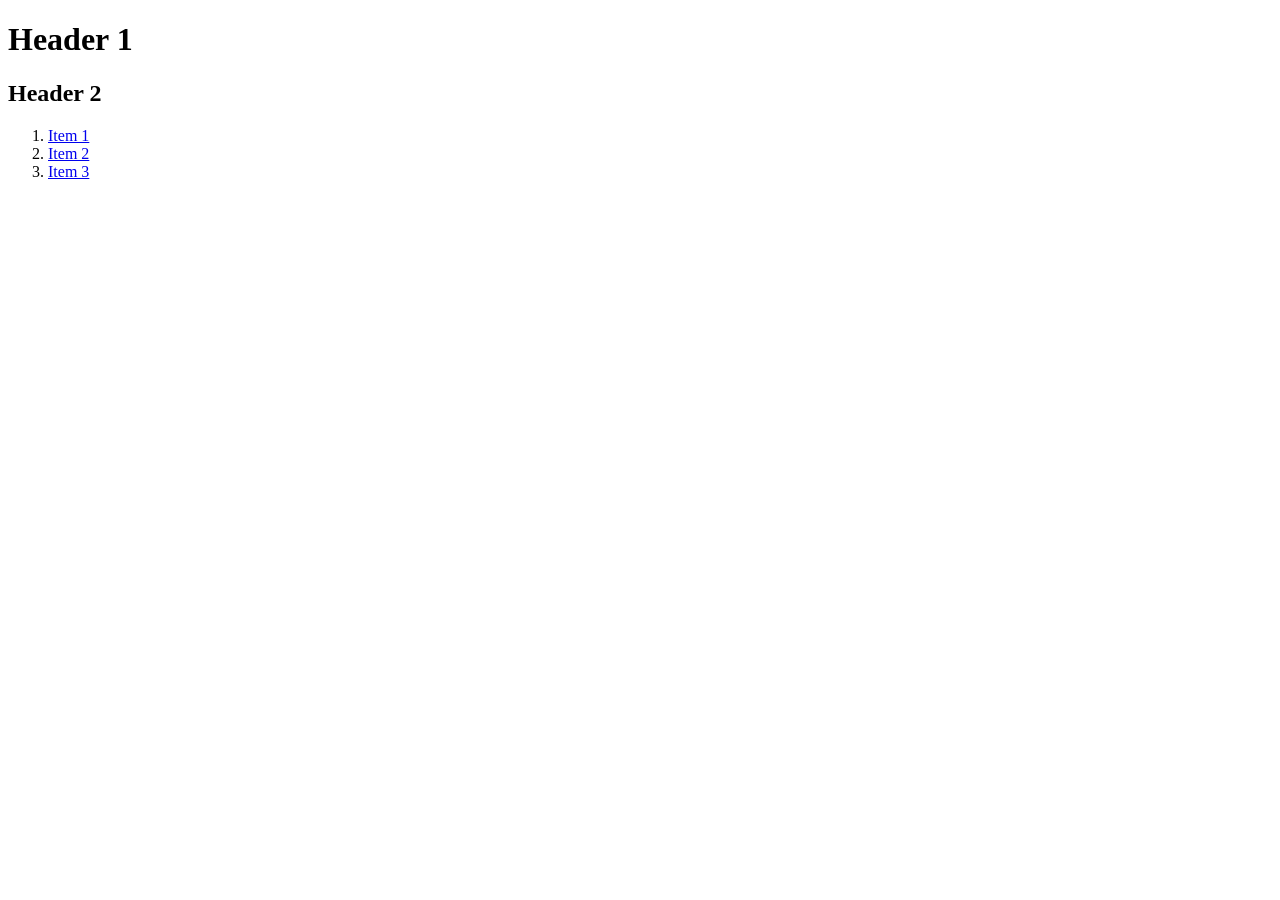
<file: Lab1/Задание 1/src/index.html>
<!DOCTYPE html>
<html lang="en">
    <head>
        <title>HTML</title>
    </head>
    <body>
        <h1>Header 1</h1>
        <h2>Header 2</h2>
        <ol>
            <li><a href="#item1">Item 1</a></li>
            <li><a href="#item2">Item 2</a></li>
            <li><a href="#item3">Item 3</a></li>
        </ol>
    </body>
</html>
</file>
